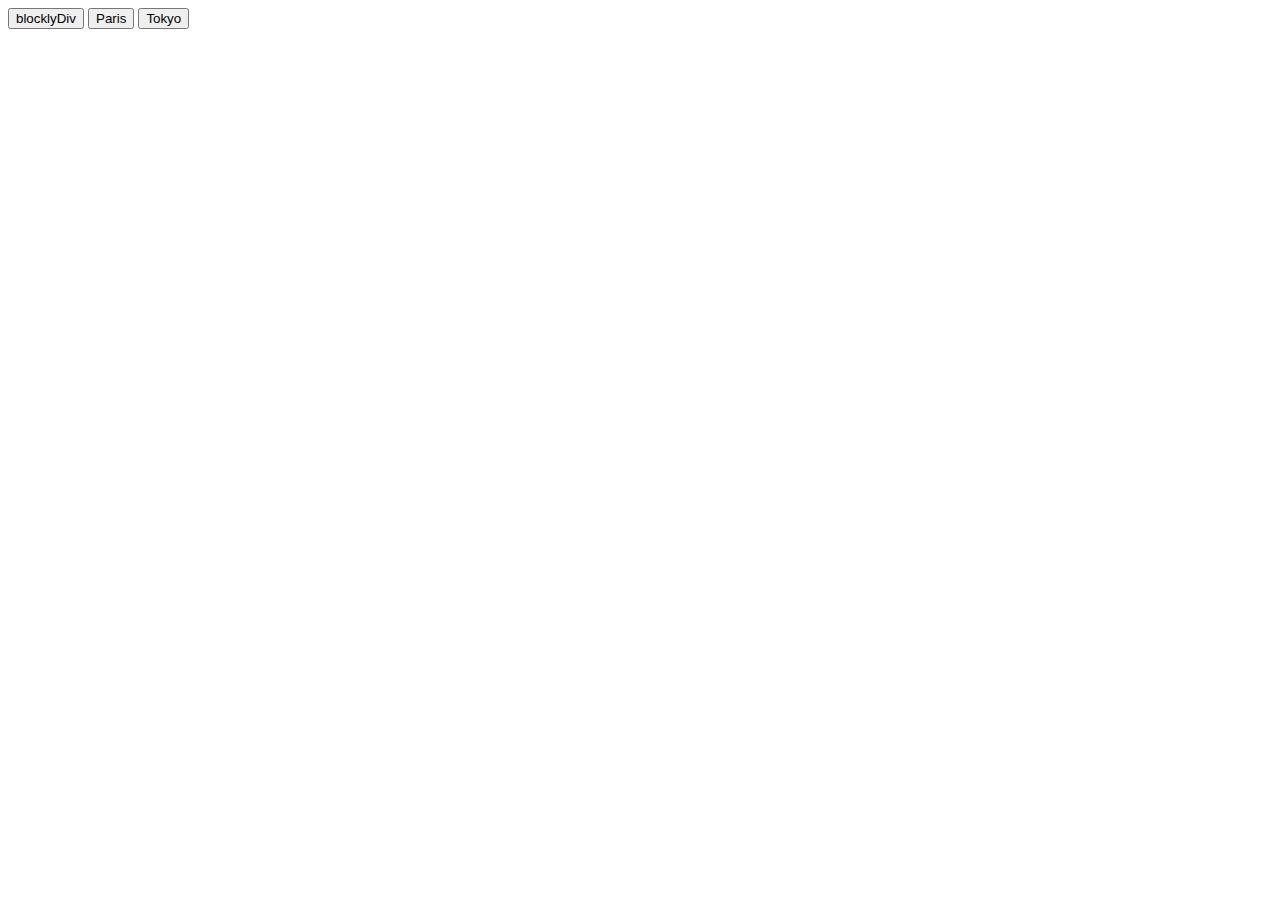
<file: index_mg.html>
<html lang="en">
<head>
    <meta charset="UTF-8">
    <meta name="viewport" content="width=device-width, initial-scale=1.0">
    <title>Document</title>
    <script src="blockly_compressed.js"></script>
    <script src="blocks_compressed.js"></script>
    <script src="python_compressed.js"></script>
    <script src="en.js"></script>

    <style>
        /* Style the tab content */
        .tabcontent {
        display: none;
        padding: 6px 12px;
        border: 1px solid #000;
        border-top: none;
        animation: fadeEffect 1s; /* Fading effect takes 1 second */
        }        
    </style>
</head>
<body>
    <div class="tab">
        <button class="tablinks" onclick="openCity(event, 'blocklyDiv')">blocklyDiv</button>
        <button class="tablinks" onclick="openCity(event, 'Paris')">Paris</button>
        <button class="tablinks" onclick="openCity(event, 'Tokyo')">Tokyo</button>
    </div> 
      
      <div id="blocklyDiv" class="tabcontent" style="height: 480px; width: 600px;"></div>

      <xml xmlns="https://developers.google.com/blockly/xml" id="toolbox" style="display: none">
        <block type="controls_if"></block>
        <block type="logic_compare"></block>
        <block type="controls_repeat_ext"></block>
        <block type="math_number">
          <field name="NUM"></field>
        </block>
        <block type="math_arithmetic"></block>
        <block type="text"></block>
        <block type="text_print"></block>
      </xml>

      <div id="Paris" class="tabcontent">
        <h3>Paris</h3>
        <p>Paris is the capital city of France.</p>
      </div>
      
      <div id="Tokyo" class="tabcontent">
        <h3>Tokyo</h3>
        <p>Tokyo is the capital city of Japanese.</p>
      </div>  

</body>

<script>    

var demoWorkspace = null;

function openCity(evt, cityName) {
    // Declare all variables
    var i, tabcontent, tablinks;    
    // Get all elements with class="tabcontent" and hide them
    tabcontent = document.getElementsByClassName("tabcontent");
    for (i = 0; i < tabcontent.length; i++) {
      tabcontent[i].style.display = "none";
    }

    // Show the current tab, and add an "active" class to the button that opened the tab
    document.getElementById(cityName).style.display = "block";

    if(cityName == 'blocklyDiv'){
        document.getElementById('toolbox').style.display = "block"
        if(demoWorkspace == null)
            demoWorkspace = Blockly.inject('blocklyDiv',
                {media: '{% static "/media/" %}',          
                toolbox: document.getElementById('toolbox')});        
    }
    else{
        document.getElementById('toolbox').style.display = "none"
    }    
}
  
</script>
</html>
</file>
